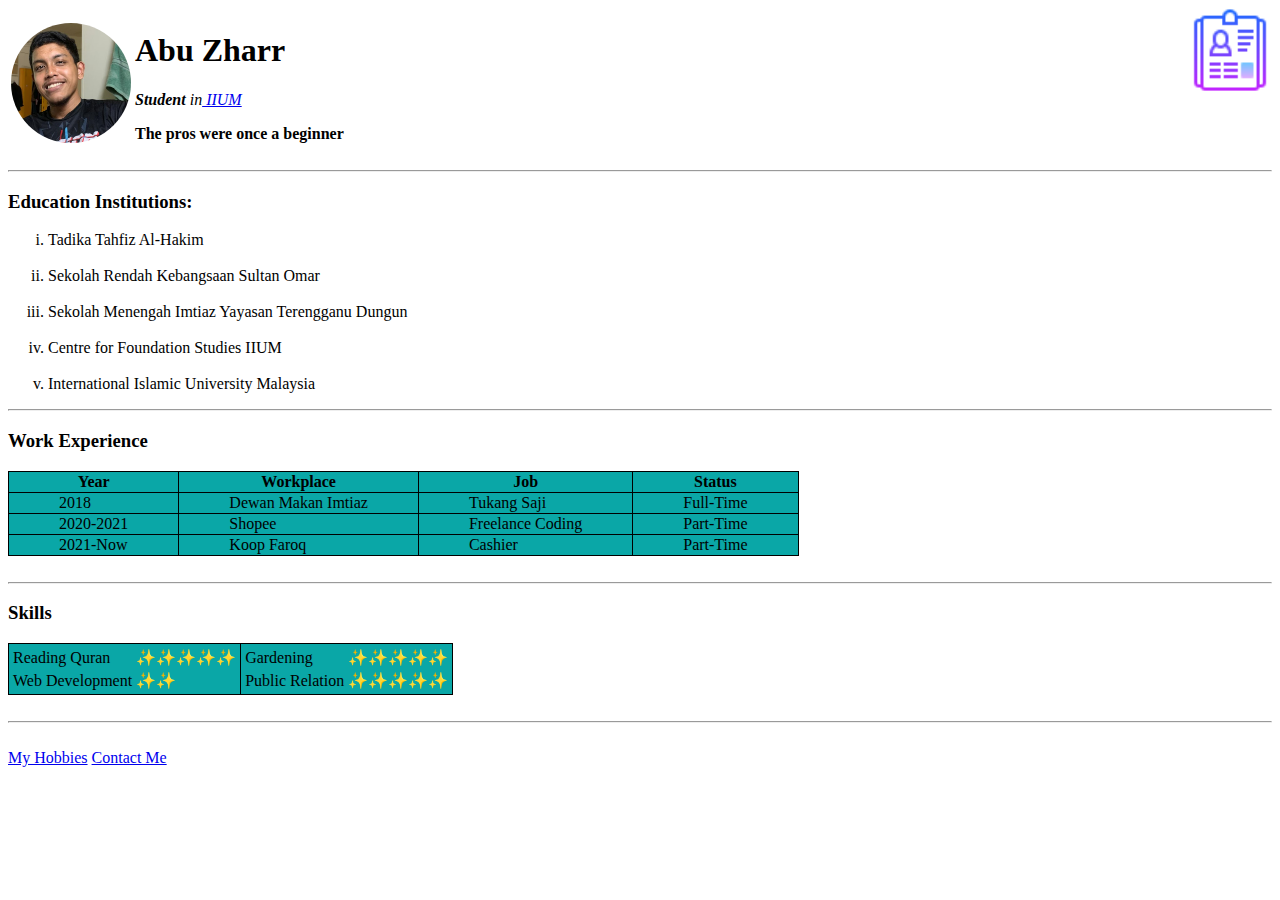
<file: index.html>
<!DOCTYPE html>
<html lang="en">
  <head>
    <meta charset="UTF-8" />
    <meta name="viewport" content="width=device-width, initial-scale=1.0" />
    <meta http-equiv="X-UA-Compatible" content="ie=edge" />
    <title>My Portfolio</title>
    <link rel="stylesheet" href="style.css" />
    <link rel="icon" type="image/x-icon" href="image/favicon-resume.png" />
  </head>

  <body>
    <table>
      <tr>
        <td>
          <img
            class="mainPhoto"
            src="image/gambar abu.jpg"
            alt="ni gambar aku"
          />
        </td>
        <td>
          <h1 class="header1">Abu Zharr</h1>
          <p>
            <em
              ><strong>Student</strong> in<a href="https://www.iium.edu.my/">
                IIUM</a
              ></em
            >
          </p>
          <p><strong>The pros were once a beginner</strong></p>
        </td>
      </tr>
    </table>
    <hr />
    <h3>Education Institutions:</h3>
    <ol type="i">
      <li>Tadika Tahfiz Al-Hakim</li>
      <br />
      <li>Sekolah Rendah Kebangsaan Sultan Omar</li>
      <br />
      <li>Sekolah Menengah Imtiaz Yayasan Terengganu Dungun</li>
      <br />
      <li>Centre for Foundation Studies IIUM</li>
      <br />
      <li>International Islamic University Malaysia</li>
    </ol>
    <hr />
    <h3>Work Experience</h3>
    <table class="workExp">
      <tr>
        <th class="workExp">Year</th>
        <th class="workExp">Workplace</th>
        <th class="workExp">Job</th>
        <th class="workExp">Status</th>
      </tr>
      <tr>
        <td class="workExp">2018</td>
        <td class="workExp">Dewan Makan Imtiaz</td>
        <td class="workExp">Tukang Saji</td>
        <td class="workExp">Full-Time</td>
      </tr>
      <tr>
        <td class="workExp">2020-2021</td>
        <td class="workExp">Shopee</td>
        <td class="workExp">Freelance Coding</td>
        <td class="workExp">Part-Time</td>
      </tr>
      <tr>
        <td class="workExp">2021-Now</td>
        <td class="workExp">Koop Faroq</td>
        <td class="workExp">Cashier</td>
        <td class="workExp">Part-Time</td>
      </tr>
    </table>
    <br />
    <hr />
    <h3>Skills</h3>
    <table class="skills">
      <tr>
        <td class="skills">
          <table>
            <tr>
              <td>Reading Quran</td>
              <td>✨✨✨✨✨</td>
            </tr>
            <tr>
              <td>Web Development</td>
              <td>✨✨</td>
            </tr>
          </table>
        </td>
        <td class="skills">
          <table>
            <tr>
              <td>Gardening</td>
              <td>✨✨✨✨✨</td>
            </tr>
            <tr>
              <td>Public Relation</td>
              <td>✨✨✨✨✨</td>
            </tr>
          </table>
        </td>
      </tr>
    </table>
    <br />
    <hr />
    <br />
    <a href="hobbies.html">My Hobbies</a>
    <a href="contactme.html">Contact Me</a>
  </body>
</html>
</file>
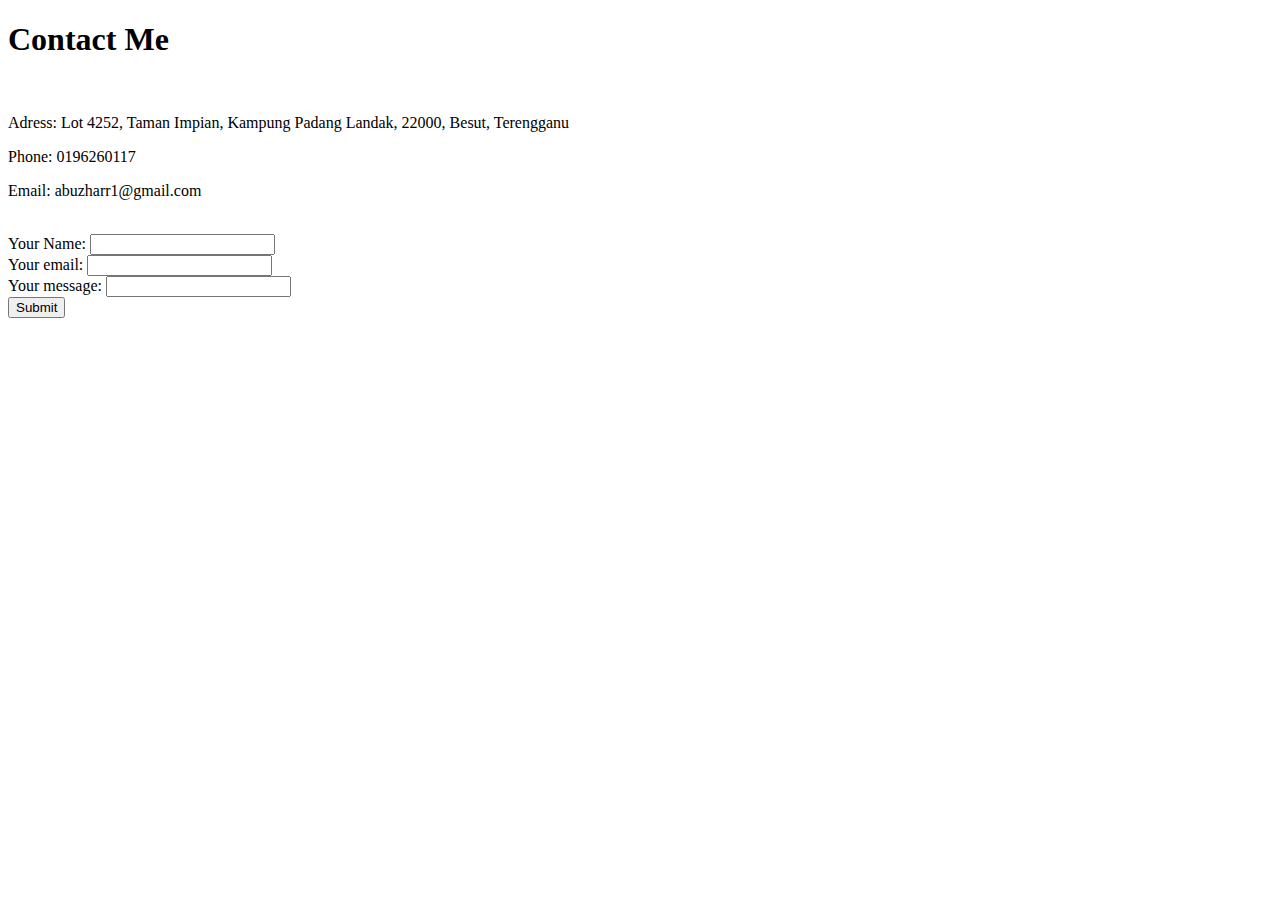
<file: contactme.html>
<!DOCTYPE html>
<html lang="en">
  <head>
    <meta charset="UTF-8" />
    <meta name="viewport" content="width=device-width, initial-scale=1.0" />
    <meta http-equiv="X-UA-Compatible" content="ie=edge" />
    <title>Contact Me</title>
    <link rel="icon" type="image/x-icon" href="image/contactme.png" />
  </head>
  <body>
    <h1>Contact Me</h1>
    <br />
    <p>
      Adress: Lot 4252, Taman Impian, Kampung Padang Landak, 22000, Besut,
      Terengganu
    </p>
    <p>Phone: 0196260117</p>
    <p>Email: abuzharr1@gmail.com</p>
    <form action=""></form>
    <br />
    <form
      action="mailto:abuzharr1@gmail.com"
      method="post"
      enctype="text/plain"
    >
      <label for="">Your Name: </label>
      <input type="text" name="Name" value="" /><br />
      <label for="">Your email:</label>
      <input type="email" name="Email" /><br />
      <label for="">Your message: </label>
      <input type="text" name="Message" /><br />
      <input type="submit" />
    </form>
  </body>
</html>
</file>
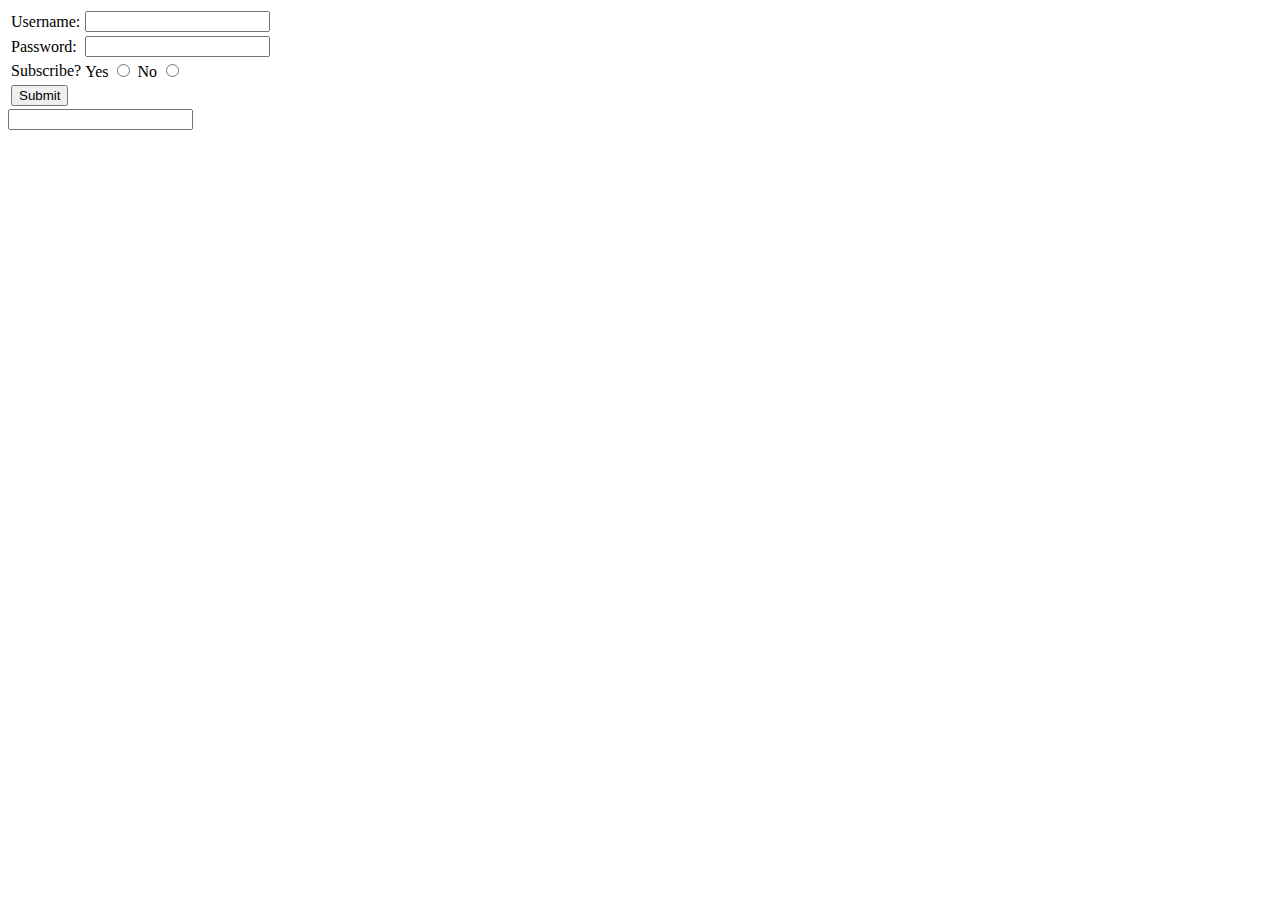
<file: form.html>
<!DOCTYPE html>
<html lang="en">
<head>
  <meta charset="UTF-8">
  <meta name="viewport" content="width=device-width, initial-scale=1.0">
  <meta http-equiv="X-UA-Compatible" content="ie=edge">
  <title>Document</title>
</head>
<body>
  <form action="">
  </form>
  <table>
    <tr>
      <table>
        <tr>
          <td>
            <label for="">Username: </label>
          </td>
          <td>
            <input type="text">
          </td>
        </tr>
        <tr>
          <td>
            <label for="">Password: </label>
          </td>
          <td>
            <input type="text">
          </td>
        </tr>
        <tr>
          <td>
            <label for="">Subscribe?</label>
          </td>
          <td>
            <label for="">Yes</label>
            <input type="radio">
            <label for="">No</label>
            <input type="radio">
          </td>
        </tr>
        <tr>
          <td>
            <input type="submit">
          </td>
        </tr>
      </table>
    </tr>
  </table>
  <form action="">
    <input type="text">
  </form>
</body>
</html>
</file>
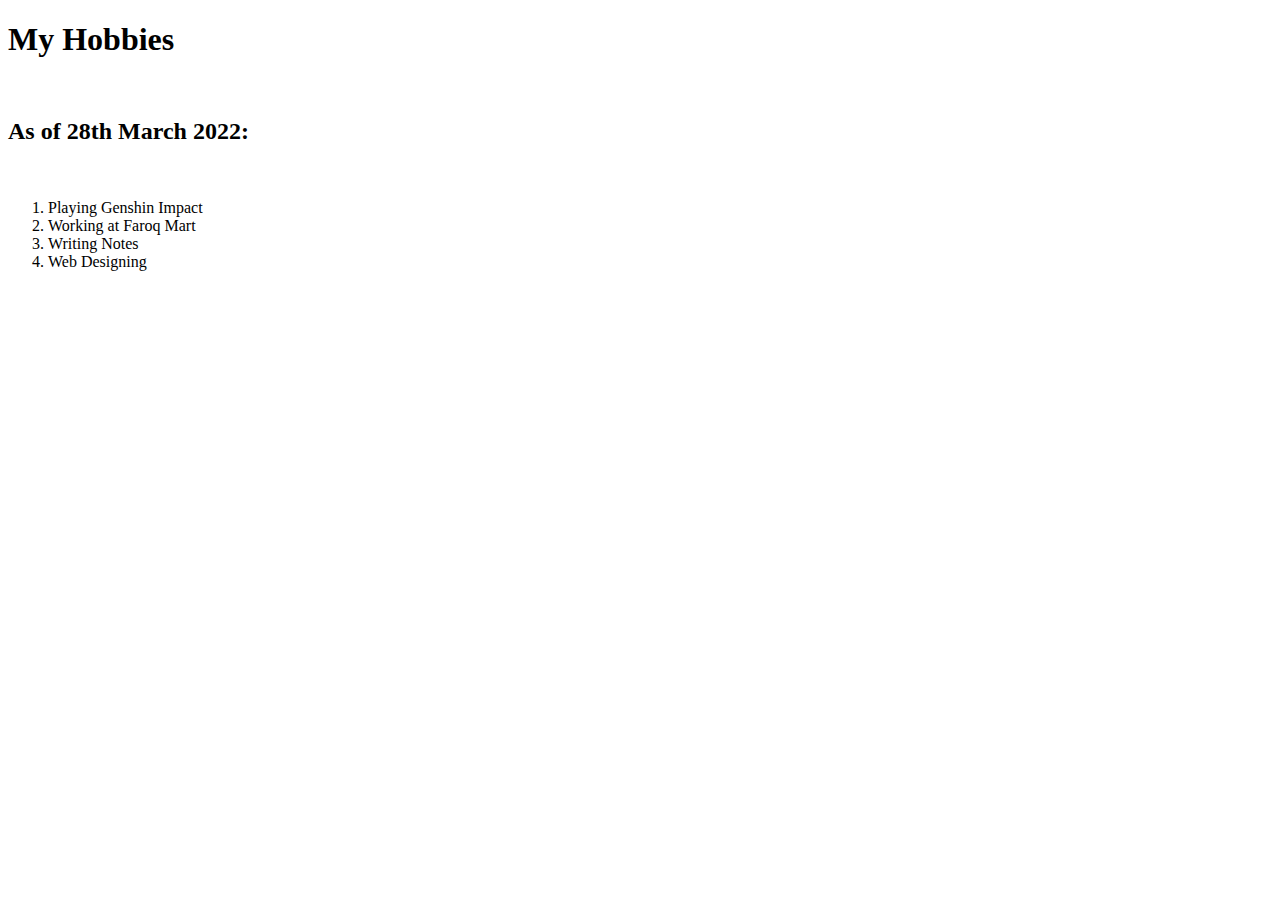
<file: hobbies.html>
<!DOCTYPE html>
<html lang="en">
<head>
  <meta charset="UTF-8">
  <meta name="viewport" content="width=device-width, initial-scale=1.0">
  <meta http-equiv="X-UA-Compatible" content="ie=edge">
  <title>My Hobbies</title>
</head>
<body>
<h1>My Hobbies</h1>
<br>
<h2>As of 28th March 2022:</h2>
<br>
<ol>
  <li> Playing Genshin Impact</li>
  <li> Working at Faroq Mart</li>
  <li> Writing Notes</li>
  <li> Web Designing</li>
</ol>
</body>
</html>
</file>
<file: style.css>
body {
  background-image: url(image/favicon-resume.png);
  background-size: 100px;
  background-repeat: no-repeat;
  background-position: right top;
}

.mainPhoto {
  width: 120px;
  height: 120px;
  object-fit: cover;
  border-radius: 50%;
}

.contactme {
  font-style:normal;
  font-family:sans-serif;
}

.workExp {
  padding-left: 50px; 
  padding-right: 50px;
  border: 1px solid black;
  border-collapse: collapse;
  background-color: rgb(10, 167, 167);
}

.skills {
  border: 1px solid black;
  border-collapse: collapse;
  background-color: rgb(10, 167, 167);
}
</file>
